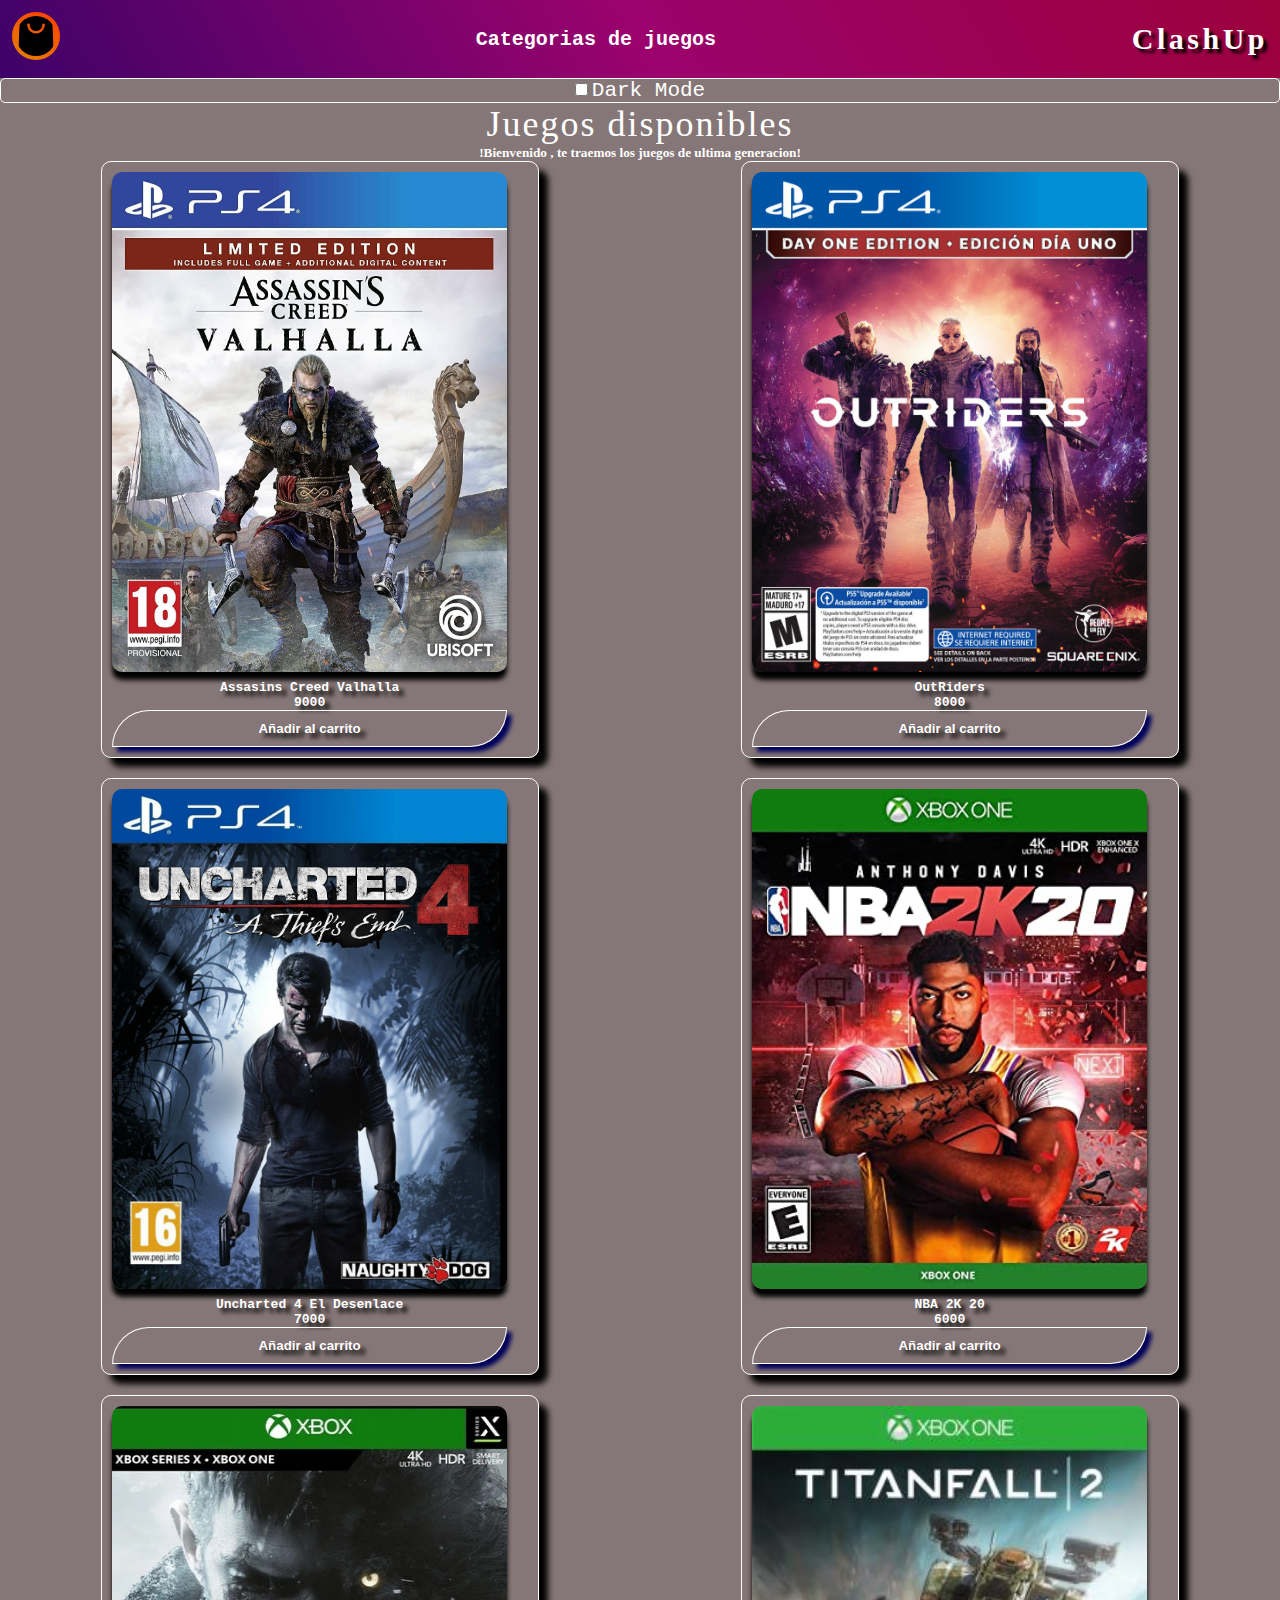
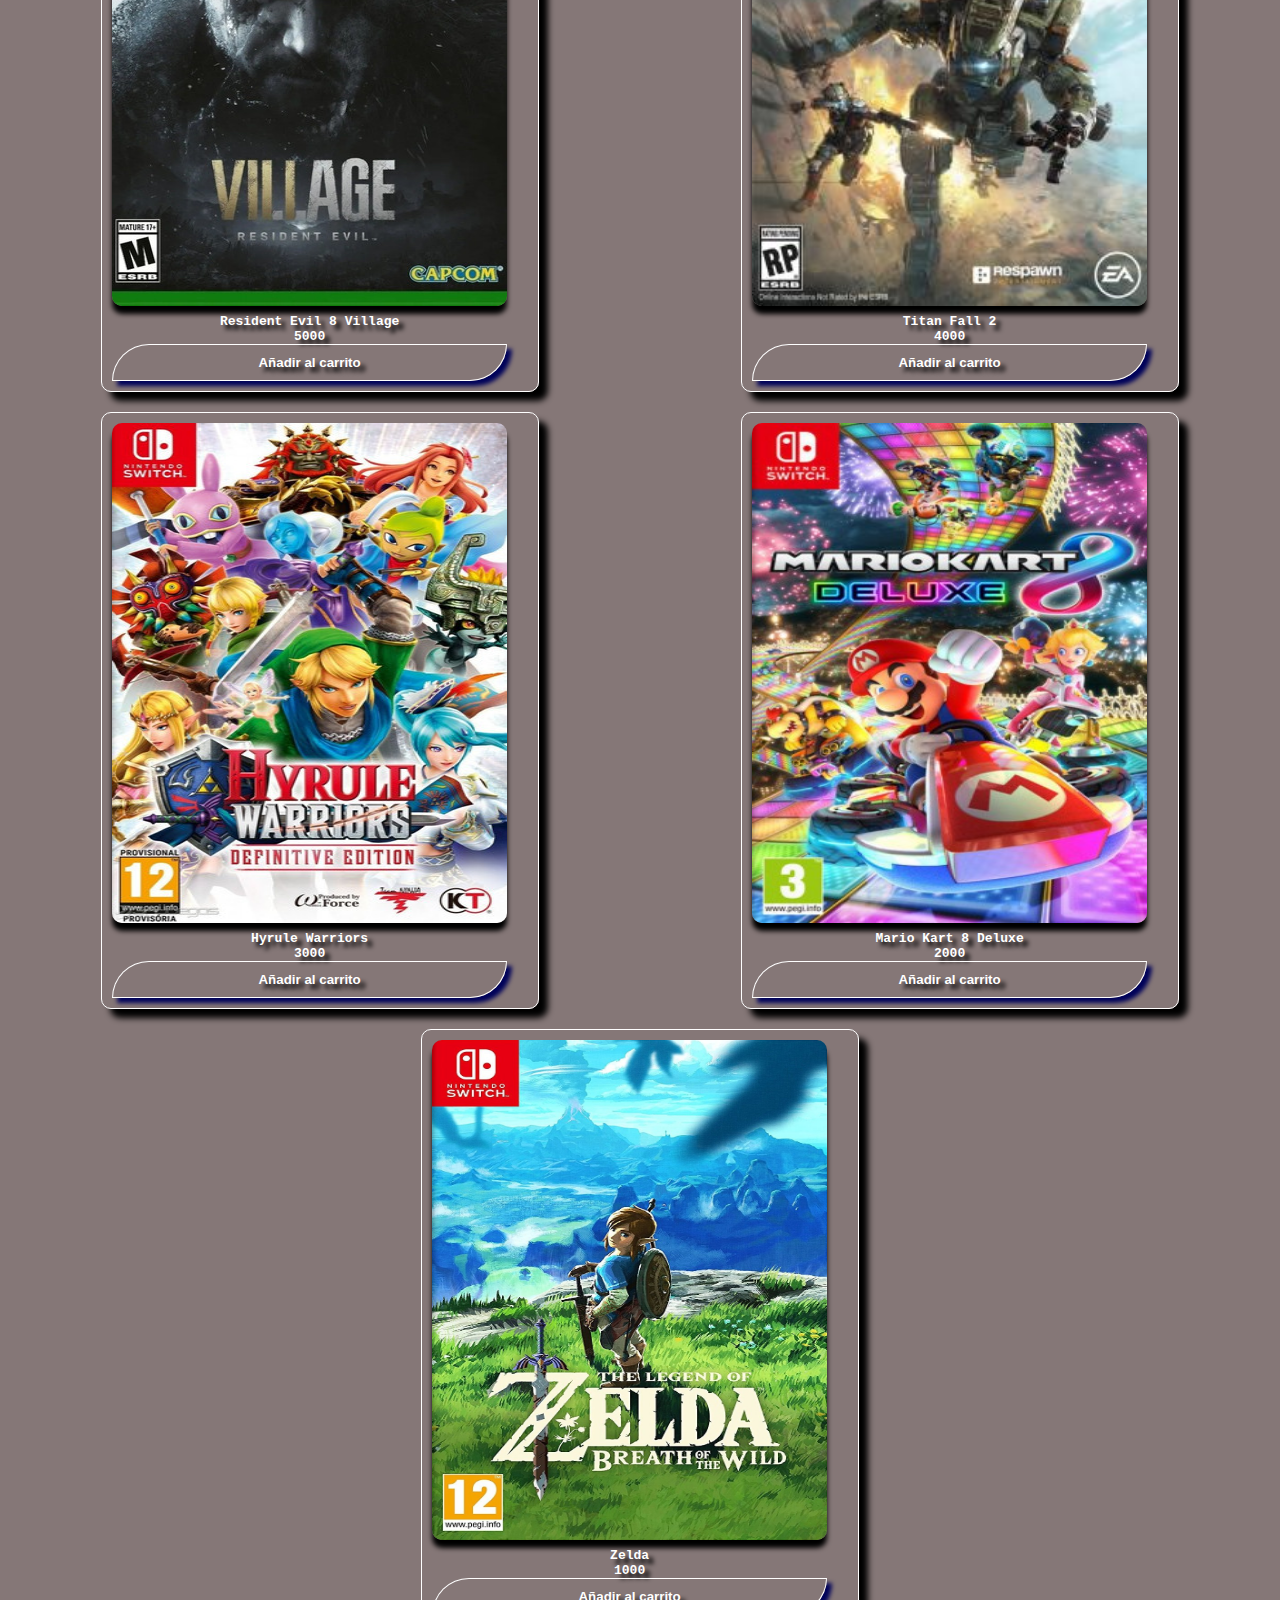
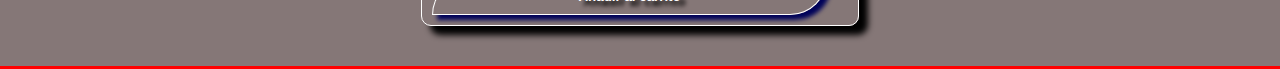
<file: index.html>
<!DOCTYPE html>
<html lang="en">
<head>
    <!-- link de boostrap css -->
    <link href="https://cdn.jsdelivr.net/npm/bootstrap@5.0.2/dist/css/bootstrap.min.css" rel="stylesheet" integrity="sha384-EVSTQN3/azprG1Anm3QDgpJLIm9Nao0Yz1ztcQTwFspd3yD65VohhpuuCOmLASjC" crossorigin="anonymous">
    <link rel="stylesheet" href="./CSS/estilo.css">
    <link rel="stylesheet" href="./CSS/whiteMode.css" class="mode">
    <meta charset="UTF-8">
    <meta http-equiv="X-UA-Compatible" content="IE=edge">
    <meta name="viewport" content="width=device-width, initial-scale=1.0">
    <title>ClashUp Tienda online | Videojuegos</title>
    
</head>
<body>
    <!-- navbar -->
    <header>
        <nav class="navBar">
            <ul class="listaNavBar">
                <li class="carrito" id="listaProducto"><a href="#"><img class="carroDeCompra" src="imagenes/otros/bolsa-de-la-compra.png" alt="carrito"></a>
                    <div class="listaCarro" id="listaCarrito">
                        <table id="listaCarrito" class="listaDeProductosEnCarrito">
                            <thead>
                                <tr>
                                    <th class="imgCarritoIndex">Imagen</th>
                                    <th class="nombreCarritoIndex">Nombre</th>
                                    <th class="precioCarritoIndex">Precio</th>
                                    <th style="display: flex; align-items: center; justify-content: center;"></th>
                                </tr>
                            </thead>
                            <tbody style="text-align: center;"></tbody>
                        </table>
                        <div class="contenedorBtnCar" style="display: flex; flex-direction: column; align-items: center;">
                            <a href="#" id="btn-limpiarCarrito" style="margin: 8px; background-color: brown; border-radius: 100px; padding: 6px; width: 90%; text-align: center;">Limpiar Carrito</a>
                            <a href="#" id="btn-terminarCompra" style="text-align: center; background-color: rgb(226, 123, 6); width: 90%; padding: 8px; border-radius: 100px;">Terminar de comprar</a>
                        </div>
                        
                    </div>
                </li>
                <li class="categoriaJuegos"><a href="#">Categorias de juegos</a></li>
                <li class="logo"><a class="nombrePagina" href="index.html">ClashUp</a></li>
                
            </ul>
        </nav>
    </header>

    <main>
        <div class="contenedorSwith">
            <label class="switch">
                <input type="checkbox" name="modes" class="btnCheckbox">
                <span class="nameCheckbox">Dark Mode</span>
            </label>
        </div>
        <div class="contenedor-tlj">
            <span class="txt-tlj">Juegos disponibles</span>
        </div>

        <h5 style="text-align: center;">!Bienvenido <span id="nomUsuario"></span>, te traemos los juegos de ultima generacion!</h5>

        <div class="contenedorCards" id="contenedorCards">
            <!-- cards creadas con js -->
        </div>


    </main>

    <footer class="footer">
        
    </footer>

    <script src="https://code.jquery.com/jquery-3.6.0.min.js"></script>
    <script src="./js/darkMode.js"></script>
    <script src="./js/cards.js"></script>
    <script src="./js/carrito.js"></script>
    <script src="./js/listado.js"></script>
</body>
</html>
</file>
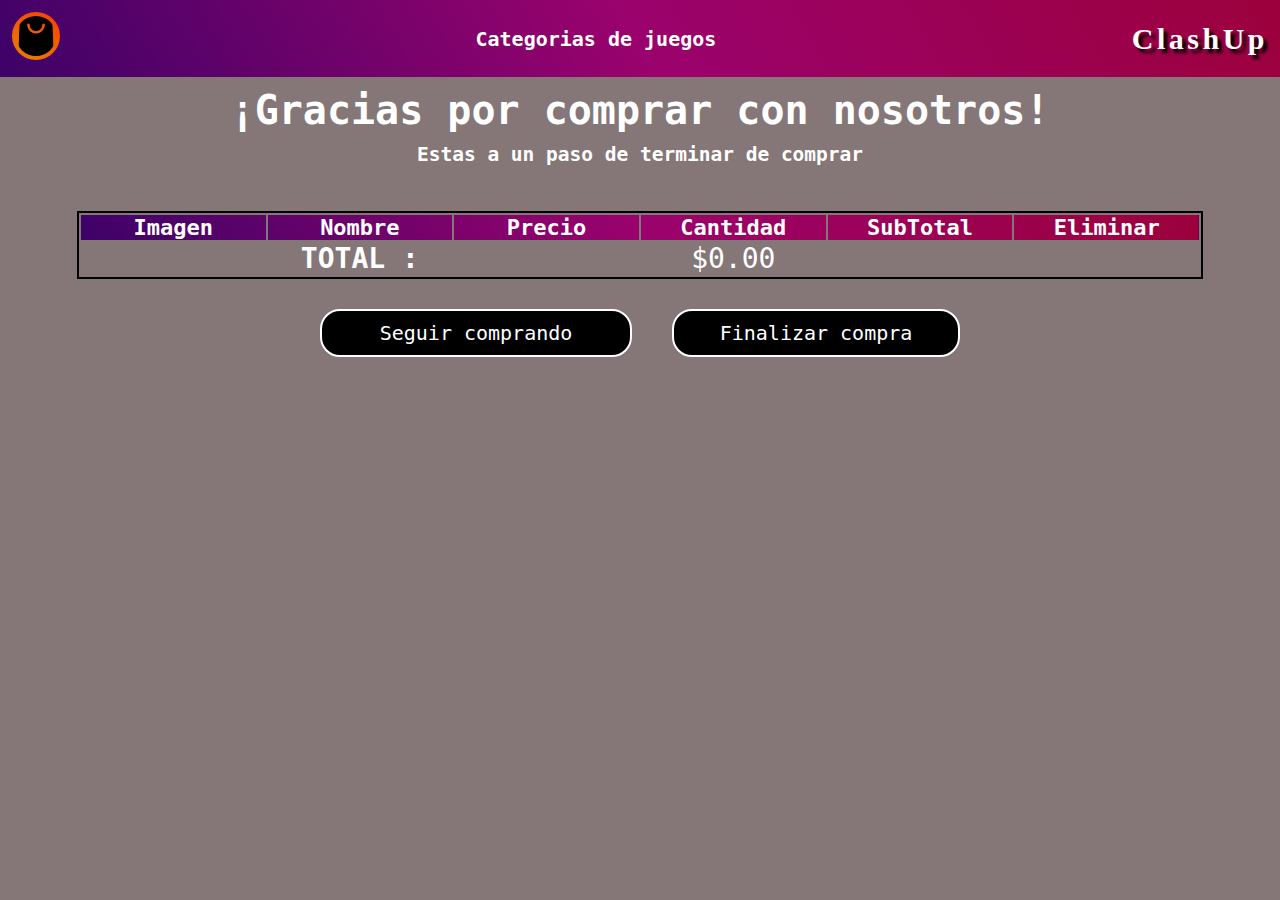
<file: compra.html>
<!DOCTYPE html>
<html lang="en">
<head>
    <meta charset="UTF-8">
    <meta http-equiv="X-UA-Compatible" content="IE=edge">
    <meta name="viewport" content="width=device-width, initial-scale=1.0">
    <link rel="stylesheet" href="./CSS/estilo.css">
    <title>ClashUp Tienda online | Comprar</title>
</head>
<body>
    <header>
        <nav class="navBar">
            <ul class="listaNavBar">
                <li class="imgCompra"><img class="carroDeCompra" src="imagenes/otros/bolsa-de-la-compra.png" alt="carrito">
                </li>
                <li class="categoriaJuegos"><a href="#">Categorias de juegos</a></li>
                <li class="logo"><a class="nombrePagina" href="index.html">ClashUp</a></li>
                
            </ul>
        </nav>
    </header>

    <main>
        <div class="contenedorCOMPRAR">
            <div class="contenedorCompraTotal">
                    <h2 class="txtTerminarDeComprar">¡Gracias por comprar con nosotros!</h2>
                    <h2 class="txtH3Terminar">Estas a un paso de terminar de comprar</h2>
                    <form id="formTerminaCompra" method="post">

                        <div id="carrito" class="secondCarrito" >
                            <table class="tablaSecondCarrito" id="tablaListadoProductos" >
                                <thead>
                                    <tr>
                                        <th>Imagen</th>
                                        <th scope="col">Nombre</th>
                                        <th scope="col">Precio</th>
                                        <th scope="col">Cantidad</th>
                                        <th scope="col">SubTotal</th>
                                        <th scope="col">Eliminar</th>
                                    </tr>

                                </thead>
                                <tbody>

                                </tbody>

                                
                                <tr>
                                    <th colspan="3" scope="col">TOTAL :</th>
                                    <th scope="col">
                                        <input id="Itotal" name="cantidadTotal" class="inputTotal" readonly></input>
                                    </th>
                                </tr>

                            </table>
                        </div>

                        <div class="contenedorBtnComprar">
                            <a href="index.html" class="btn-seguirComprando">Seguir comprando</a>
                            
                            <button class="btn-terminarCompra" id="btn-terminarCompraID">Finalizar compra</button>
                        </div>
                    </form>
            </div>
        </div>
    </main>


    <script src="https://code.jquery.com/jquery-3.6.0.min.js"></script>
    <script src="./js/darkMode.js"></script>
    <script src="./js/carrito.js"></script>
    <script src="./js/carritoTerminar.js"></script>
    
</body>
</html>
</file>
<file: CSS/estilo.css>
.navBar {
  background-image: linear-gradient(60deg, #3d0268, #9b026d, #9c013c);
}

.navBar .listaNavBar {
  padding: 12px;
  list-style: none;
  display: flex;
  justify-content: space-between;
  align-items: center;
}

.navBar .listaNavBar li {
  color: white;
  font-size: 20px;
  font-family: monospace;
  position: relative;
}

.navBar .listaNavBar li a {
  color: white;
  text-decoration: none;
  font-weight: bolder;
}

.navBar .listaNavBar li .listaCarro {
  position: absolute;
  display: none;
  background-color: gray;
  border: 1px solid black;
  z-index: 999;
  padding: 8px;
}

.navBar .listaNavBar li .listaCarro .imgCarritoIndex {
  margin: 40px;
}

.navBar .listaNavBar li .nombrePagina {
  font-family: fantasy;
  font-size: 30px;
  text-shadow: 4px 4px 3px black;
  letter-spacing: 3.5px;
}

.navBar .listaNavBar li .carroDeCompra {
  width: 40px;
  height: 40px;
  padding: 4px;
  background-image: linear-gradient(30deg, #e48203, #ff3c00);
  border-radius: 100%;
}

.listaNavBar li:hover .listaCarro {
  display: block;
}

.listaCarro {
  width: 460px;
}

.listaCarro .listaDeProductosEnCarrito {
  width: 100%;
}

.listaCarro .listaDeProductosEnCarrito tr {
  background-image: linear-gradient(30deg, #a70606, #d46a06, #927c02);
  border-radius: 90px;
  border-bottom: 2px inset black;
}

.listaCarro .listaDeProductosEnCarrito tr th {
  width: 25%;
  text-align: center;
}

.contenedorCards {
  display: flex;
  flex-wrap: wrap;
  justify-content: space-around;
}

.contenedorCards .card {
  width: 26rem;
  display: flex;
  align-items: center;
  padding: 10px;
  border-radius: 10px;
  border: 1px solid white;
  background-color: transparent;
  box-shadow: 9px 9px 6px black;
  margin-bottom: 20px;
}

.contenedorCards .card img {
  width: 100%;
  height: 500px;
  border-radius: 10px;
  box-shadow: 0px 8px 5px black;
  margin-bottom: 8px;
}

.contenedorCards .card .card-txt {
  display: flex;
  align-items: center;
  flex-direction: column;
  color: white;
  font-family: monospace;
  width: 95%;
  /* estilo de boton de comprar de ps4 */
}

.contenedorCards .card .card-txt h4 {
  text-shadow: 5px 5px 4px black;
}

.contenedorCards .card .card-txt .btn-anadir {
  width: 100%;
  color: white;
  border: 1px solid white;
  background-color: transparent;
  border-radius: 50px 0px 50px 0px;
  padding: 10px 0px 10px 0px;
  font-family: Arial, Helvetica, sans-serif;
  font-weight: bold;
  transition: 0.4s;
  text-shadow: 5px 5px 4px black;
}

.contenedorCards .card .card-txt .btn__ps4--comprar {
  box-shadow: 5px 5px 4px #01035a;
}

.contenedorCards .card .card-txt .btn__ps4--comprar:hover {
  background-image: linear-gradient(90deg, #06069e, #080872, #05054b);
  border-radius: 0px 50px 0px 50px;
  box-shadow: -5px -5px 4px black;
  font-size: 18px;
}

footer {
  border-top: 3px solid red;
  margin-top: 20px;
  background-image: linear-gradient(95deg, #a8a80b, #8d8d09, #686806);
}

/* titulo y linea del carrito */
.contenedorTxtCarrito {
  display: flex;
  flex-direction: column;
  align-items: center;
}

.contenedorTxtCarrito .lineaCarrito {
  background-color: white;
  width: 80%;
  border: white 3px solid;
}

.contenedorTxtCarrito .txtCarrito {
  color: blanchedalmond;
  text-shadow: 4px 4px 4px black;
  font-family: monospace;
  font-size: 42px;
  letter-spacing: 3px;
  font-weight: bold;
}

.contenedorSwith {
  display: flex;
  justify-content: space-around;
  border: 1px solid white;
  border-radius: 5px;
}

.contenedorSwith .switch .nameCheckbox {
  color: white;
  font-family: monospace;
  font-size: 21px;
}

.contenedorCOMPRAR .contenedorCompraTotal .txtTerminarDeComprar {
  text-align: center;
  font-family: monospace;
  color: white;
  font-size: 40px;
  margin: 10px;
}

.contenedorCOMPRAR .contenedorCompraTotal .txtH3Terminar {
  text-align: center;
  font-family: monospace;
  color: white;
  margin-bottom: 45px;
}

.contenedorCOMPRAR .contenedorCompraTotal #formTerminaCompra {
  display: flex;
  flex-direction: column;
  justify-content: center;
  align-items: center;
}

.contenedorCOMPRAR .contenedorCompraTotal #formTerminaCompra .secondCarrito {
  width: 88%;
}

.contenedorCOMPRAR .contenedorCompraTotal #formTerminaCompra .secondCarrito .tablaSecondCarrito {
  width: 100%;
  text-align: center;
  padding: 0;
  border: 2px solid black;
  /* tabla del carrito */
  /* text e input del total */
}

.contenedorCOMPRAR .contenedorCompraTotal #formTerminaCompra .secondCarrito .tablaSecondCarrito thead tr {
  padding: 5px;
  background-image: linear-gradient(60deg, #3d0268, #9b026d, #9c013c);
}

.contenedorCOMPRAR .contenedorCompraTotal #formTerminaCompra .secondCarrito .tablaSecondCarrito thead tr th {
  color: white;
  font-size: 22px;
  font-family: monospace;
  width: 16.66%;
}

.contenedorCOMPRAR .contenedorCompraTotal #formTerminaCompra .secondCarrito .tablaSecondCarrito tr th {
  color: white;
  font-size: 28px;
  font-family: monospace;
}

.contenedorCOMPRAR .contenedorCompraTotal #formTerminaCompra .secondCarrito .tablaSecondCarrito tr .inputTotal {
  font-family: monospace;
  background-color: transparent;
  color: white;
  border: 0;
  font-size: 28px;
  width: 100%;
  text-align: center;
}

.contenedorCOMPRAR .contenedorCompraTotal #formTerminaCompra .contenedorBtnComprar {
  margin-top: 30px;
  display: flex;
  width: 50%;
  justify-content: space-between;
}

.contenedorCOMPRAR .contenedorCompraTotal #formTerminaCompra .contenedorBtnComprar .btn-seguirComprando {
  color: white;
  text-decoration: none;
  background-color: black;
  font-family: monospace;
  font-size: 20px;
  padding: 10px;
  border: 2px solid white;
  width: 45%;
  text-align: center;
  border-radius: 20px;
}

.contenedorCOMPRAR .contenedorCompraTotal #formTerminaCompra .contenedorBtnComprar .btn-seguirComprando:hover {
  background-image: linear-gradient(60deg, #3d0268, #9b026d, #9c013c);
  text-shadow: 5px 5px 5px black;
  font-weight: 700;
  box-shadow: -8px 8px 8px black;
}

.contenedorCOMPRAR .contenedorCompraTotal #formTerminaCompra .contenedorBtnComprar .btn-terminarCompra {
  color: white;
  background-color: black;
  font-family: monospace;
  font-size: 20px;
  padding: 10px;
  border: 2px solid white;
  text-align: center;
  width: 45%;
  border-radius: 20px;
}

.contenedorCOMPRAR .contenedorCompraTotal #formTerminaCompra .contenedorBtnComprar .btn-terminarCompra:hover {
  background-image: linear-gradient(to left, #58d108, #12994a, #049671);
  text-shadow: 5px 5px 5px black;
  box-shadow: 8px 8px 8px black;
  font-weight: 700;
}

/* Reseteo completo */
* {
  margin: 0;
  padding: 0;
}

/* color de todo el fondo */
body {
  background-color: #857777;
}

.contenedor-tlj {
  display: flex;
  justify-content: center;
  align-items: center;
  flex-direction: column;
  color: white;
  font-size: 36px;
  letter-spacing: 2px;
  font-family: fantasy;
}

h5 {
  color: white;
}
</file>
<file: CSS/whiteMode.css>
/* color de todo el fondo */
body{
    background-color: rgb(133, 119, 119);
}
</file>
